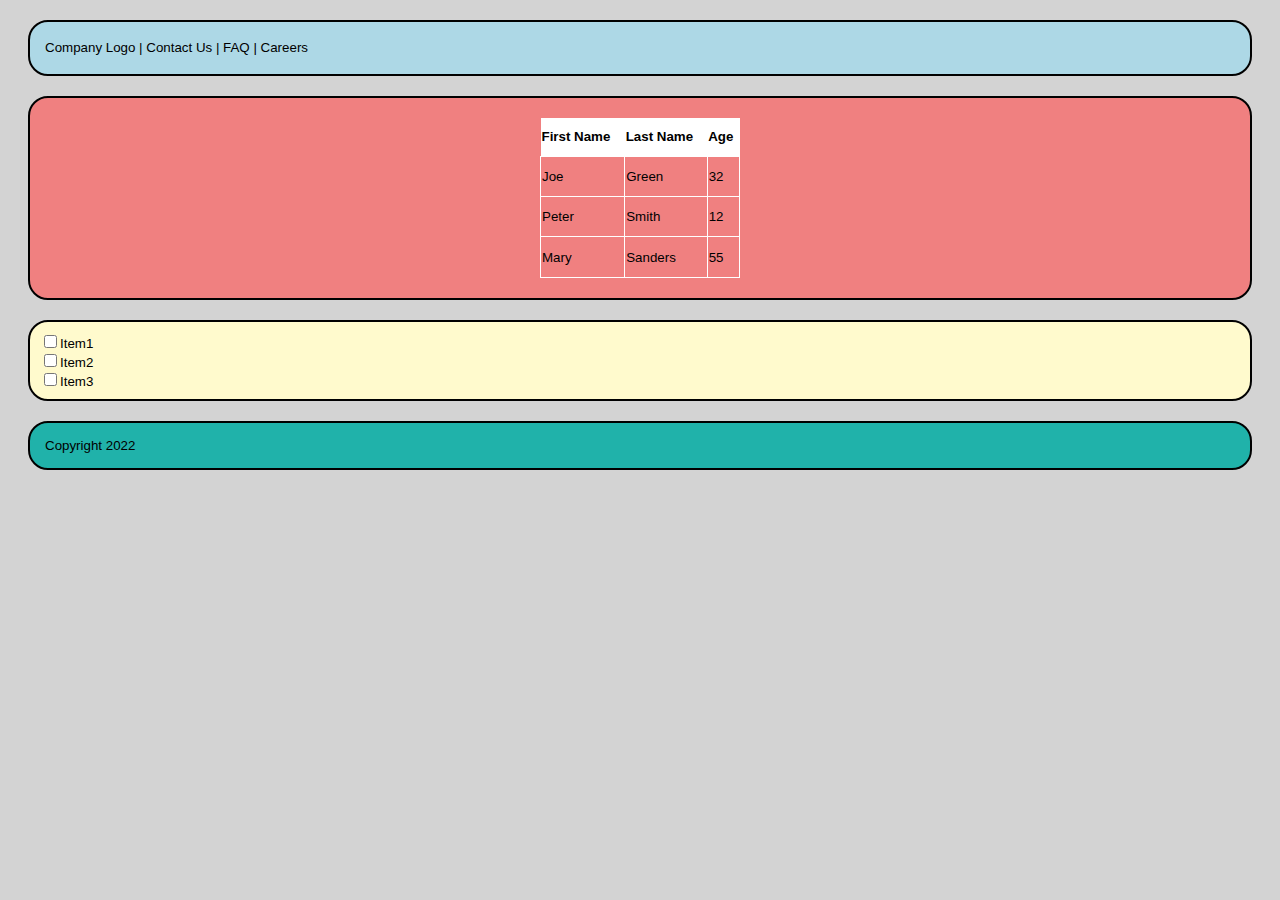
<file: Websites/ex1/index.html>
<!DOCTYPE html>
<html lang="en">
<head>
    <meta charset="UTF-8">
    <meta http-equiv="X-UA-Compatible" content="IE=edge">
    <title>ex1</title>
    <link rel="stylesheet" href="style.css">
</head>

<header>
<p>Company Logo | Contact Us | FAQ | Careers</p>
</header>

<body>
    <div class="name-table">
        <table>
            <tr>
                <th>First Name</th>
                <th>Last Name</th>
                <th>Age</th>
            </tr>
                <tr>
                    <td>Joe</td>
                    <td>Green</td>
                    <td>32</td>
                </tr>
            <tr>
                <td>Peter</td>
                <td>Smith</td>
                <td>12</td>
            </tr>
            <tr>
                <td>Mary</td>
                <td>Sanders</td>
                <td>55</td>
            </tr>        
        </table>
    </div>
    <div class="item-selector">
        <input type="checkbox">Item1<br>
        <input type="checkbox">Item2<br>
        <input type="checkbox">Item3
    </div>

    <footer>
        <p>Copyright 2022</p>
    </footer>

</body>
</html>
</file>
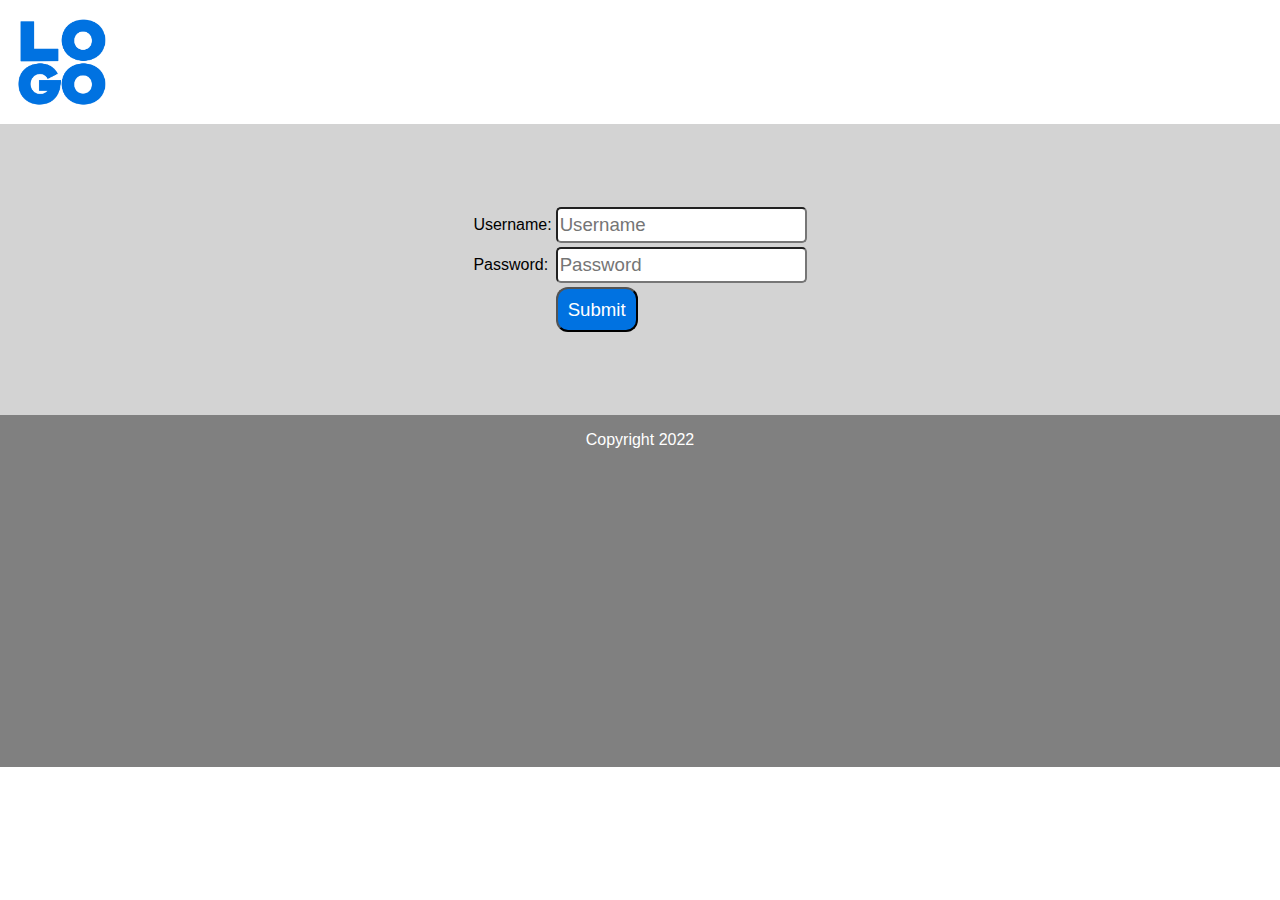
<file: Websites/ex2/index.html>
<!DOCTYPE html>
<html lang="en">
<head>
    <meta charset="UTF-8">
    <meta name="viewport" content="width=device-width, initial-scale=1.0">
    <title>ex2</title>
    <link rel="stylesheet" href="style.css">
</head>

<body>
    <header>
        <img class=logo src="../ex2/images/logo.png" style="width: 120px; height: 120px;" >
    </header>
        <div class="login-field" >
            
            <form action="/action_page.php">
                <table>
                <tr>
                    <td><label>Username:</label></td>
                    <td><input type="text" id="Username" name="Username" placeholder="Username" style="text-align: left;"></td>
                </tr>
                <tr>
                    <td><label>Password:</label></td>
                    <td><input type="text" id="Password" name="Password" placeholder="Password" style="text-align: left;"></td>
                </tr>
                <tr>
                    <td><label></label></td>
                    <td><input type="submit" id="Submit" value="Submit" style="background-color:#0072e1; color: white;"></td>
                </tr>
                </table>
            </form>
        </div>
    <footer>
        <p align="center" style="color:white">Copyright 2022</p>
    </footer>
</body>
</html>
</file>
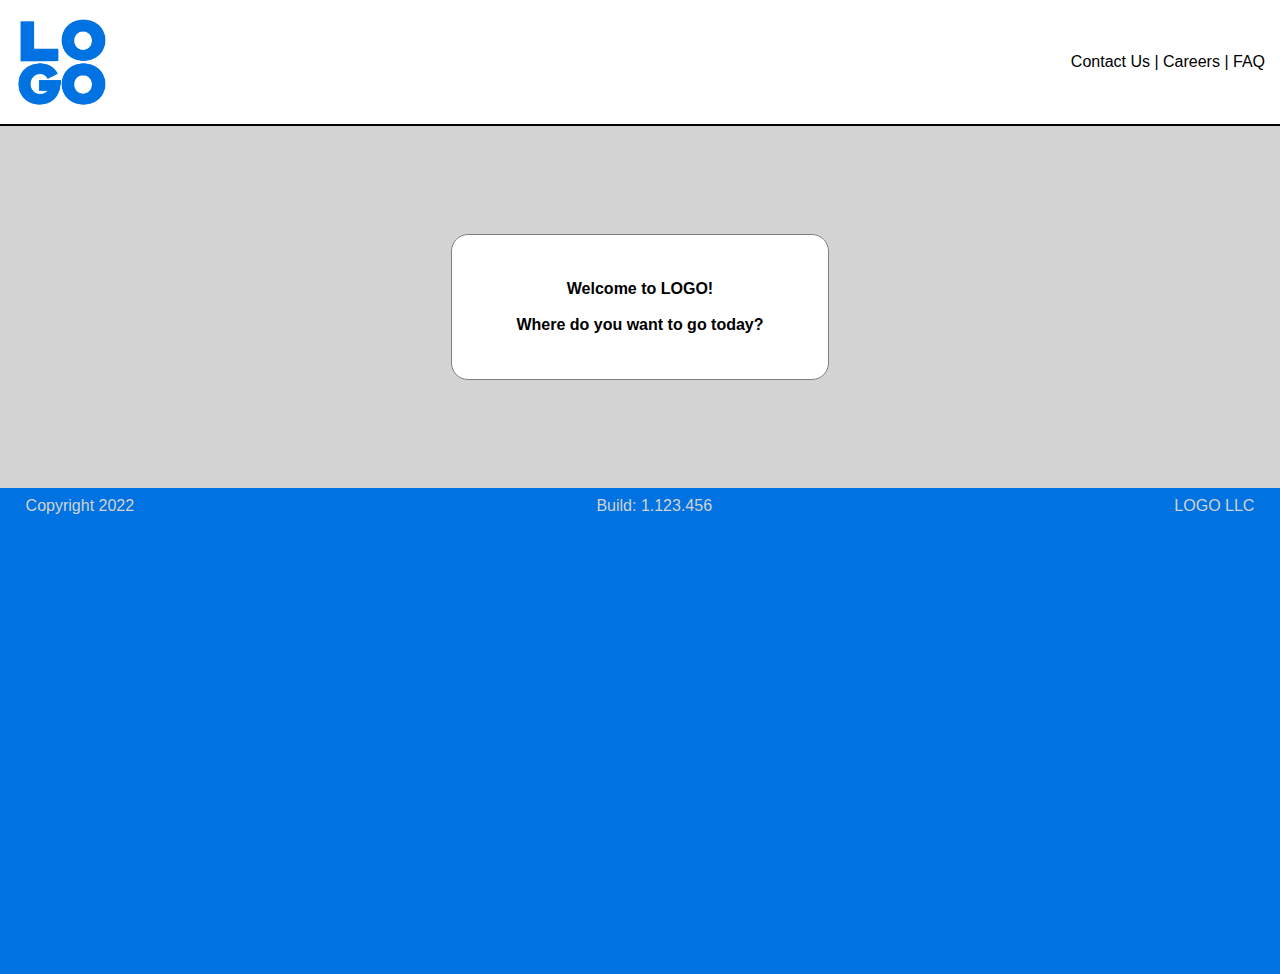
<file: Websites/ex4/index.html>
<!DOCTYPE html>
<html lang="en">
<head>
    <meta charset="UTF-8">
    <meta http-equiv="X-UA-Compatible" content="IE=edge">
    <title>ex4</title>
    <link rel="stylesheet" href="style.css"> 
</head>

<body>
    <div class="header-container">
        <div class="header-item"><img class=logo src="../ex2/images/logo.png" style="width: 120px; height: 120px;" ></div>
        <div class="header-item2">Contact Us | Careers | FAQ</div>
    </div>
    
    <div class="center-container">
        <div class="center-item"><b>Welcome to LOGO!<br><br>Where do you want to go today?</b></div>
    </div>
    
    <div class="footer-container">
        <div class="footer-item1">Copyright 2022</div>
        <div class="footer-item2">Build: 1.123.456</div>
        <div class="footer-item3">LOGO LLC</div>
    </div>
</body>

</html>
</file>
<file: Websites/ex1/style.css>
html{
    background-color: lightgray;
    font-family: Arial, Helvetica, sans-serif;
    font-size:smaller;
}

header{
    display: flex;
    display: flex;
    border: 2px solid;
    background:lightblue;
    padding: 5px;
    padding-left: 15px;
    border-radius: 20px;
    margin: 20px; 
}

.name-table{
    display: flex;
    border: 2px solid;
    background: lightcoral;
    border-radius: 20px; 
    padding: 20px;
    margin: 20px;
}

table{
    border-collapse:collapse;
    margin-left: auto;
    margin-right: auto;
    width:15rem;
    height: 12rem;
}

th{
    background-color: white;
    text-align: left;
}

td{
    border: 1px solid white;
    text-align: left;
}

.item-selector{
    border: 2px solid;
    background: lemonchiffon;
    padding: 10px;
    border-radius: 20px;
    margin: 20px; 
}

footer{
    display: flex;
    border: 2px solid;
    background: lightseagreen;
    padding: 2px;
    padding-left: 15px;
    border-radius: 20px;
    margin: 20px; 
}
</file>
<file: Websites/ex2/style.css>
body{
	margin: 0%;
	font-family:'Segoe UI', Tahoma, Geneva, Verdana, sans-serif
}

header{ 
	display: block;
	position: relative;
}

.login-field{
	display: flex;
	background-color: lightgray;
	display: block;
	padding: 5em;
	margin-bottom: 0%;
	text-align: center;
}

input{
	border-radius: 5px;
	text-align: center;
}

table{
	display: flex;
	justify-content: center;
}

td{
	height: 30px;
	text-align: left;
}

#Username {
	height: 30px;
	width:auto;
    font-size:14pt;
}

#Password {
	height: 30px;
	width:auto;
    font-size:14pt;
}

#Submit {
	height: 45px;
	width:auto;
    font-size:14pt;
	border-radius: 12px;
	padding: 10px;
}

footer{
	display: flex;
	background-color: gray;
    justify-content: center;
	padding-bottom: 18.9em;
}
</file>
<file: Websites/ex4/style.css>
body {
  margin: 0;
  font-family: Arial, Helvetica, sans-serif;
}

.header-container {
  display: flex;
  background-color: white;
  border-bottom: black solid 2px;
  flex-direction: row;
  justify-content: space-between;
  align-items: center;
}

.header-item2 {
  padding-right: 15px;
}

.center-container {
  display: flex;
  background-color: lightgray;
  justify-content: space-around;
  padding: 10vh 10vr;
}

.center-item {
  display: flex;
  background-color: white;
  border: gray solid 1px;
  flex: none;
  text-align: center;
  border-radius: 17px;
  padding: 5vh 5vw;
  margin: 12vh;
}

.footer-container {
  display: flex;
  background-color: #0072e1;
  color: lightgray;
  flex-direction: row;
  justify-content: space-between;
  padding-top: 1vh;
  padding-bottom: 51vh;
  flex: auto;
}

.footer-item1 {
  padding-left: 2vw;
}

.footer-item3 {
  padding-right: 2vw;
}
</file>
